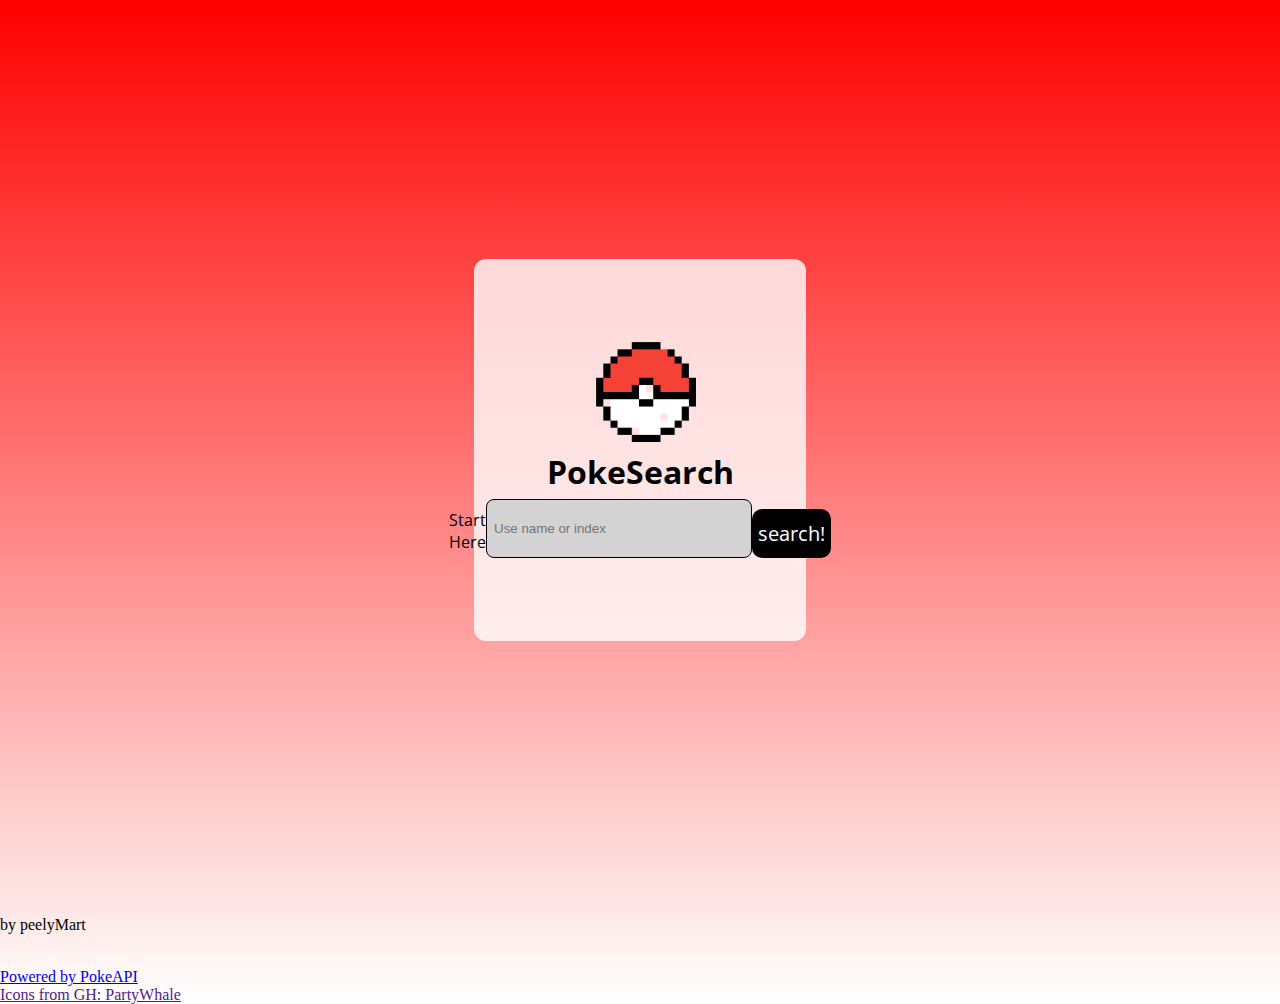
<file: index.html>
<!DOCTYPE html>
<html lang="en">
<head>
	<meta charset="UTF-8">
	<meta name="viewport" content="width=device-width, initial-scale=1.0">
	<link rel="stylesheet" href="index.css">
	<title>MyFirstSite</title>
</head>
<body>
	<div class="container">
		<div class="box">
			<div class="titlebox">
				<img src="Resources/pokeCon.png" class="imageLogo"> 
				<h1>PokeSearch</h1>
			</div>
			<div class="inputContainer">
				<label>Start Here</label>
				<input type="text" id="pokemon" class="textbox" placeholder="Use name or index">
				<p id="errMsg" class="errMsg"></p>
				<button  id="search" class = "loginBtn">search!</button>
			</div>
		</div>
	</div>
	<script src="index.js"></script>
<footer> 
	<p>by peelyMart</p><br>
	<a href="https://pokeapi.co">Powered by PokeAPI</a><br>
	<a href="">Icons  from GH: PartyWhale</a>
</footer>

</body>

</html>
</file>
<file: index.css>
@import url('https://fonts.googleapis.com/css2?family=Open+Sans:ital,wght@0,300;0,400;0,600;0,700;0,800;1,300;1,400;1,600;1,700;1,800&display=swap');


h1{
	font-family: "Open Sans", sans-serif;
	padding: 1px;
	margin-bottom: -20px;
	color: black; 
}


body{
	margin: 0;
	min-height: 100vh;
	background-image: linear-gradient(to bottom,#ff0000, #ffffff);
}

.container{
	display: flex;
	justify-content: center;
	align-items: center;
	height: 100vh;
}

.titlebox{
	align-items: center;
	justify-content: center;
	padding-bottom: 25px; 
}

label{
	font-family: "Open Sans", sans-serif;
	padding-top: 10px;
	padding-bottom: 5px;
}

.imageLogo{
	padding-left: 50px;
	padding-bottom: 1px;
	margin-bottom: -20px;
	width: 100px;
	height: 100px;

}

.errMsg{
	font-size: 10px;
	color: red;
	margin-top: 5px;
	margin-bottom:-5px;
}

.inputContainer{
	margin-top: -50;
	display: flex;
	justify-content: right;

}

.box{
	display: flex;
	justify-content: center;
	flex-direction:  column;
	align-items: center;
	background: rgba(255,255,255,0.8);
	padding: 1rem;
	border-radius: 12px;
	width: 300px;
	min-height: 350px;

}

.textbox{
	min-width: 255px;
	min-height: 25px;
	outline: none;
	border: 1px solid black;
	border-radius: 8px;
	padding-left: 7px;
	background: lightgrey;
}

.loginBtn{
	background: black;
	border: none;
	color: white;
	font-family: "Open Sans", sans-serif;
	padding-top: 5px ;
	padding-bottom: 5px ;
	margin-top: 10px;
	font-size: 20px;
	width: 100%;
	cursor: pointer;
	transition: all 0.3 ease ;
	box-shadow: 0 4px 4px rba(0,0,0, 0.2);
	border-radius: 10px;
	
}
</file>
